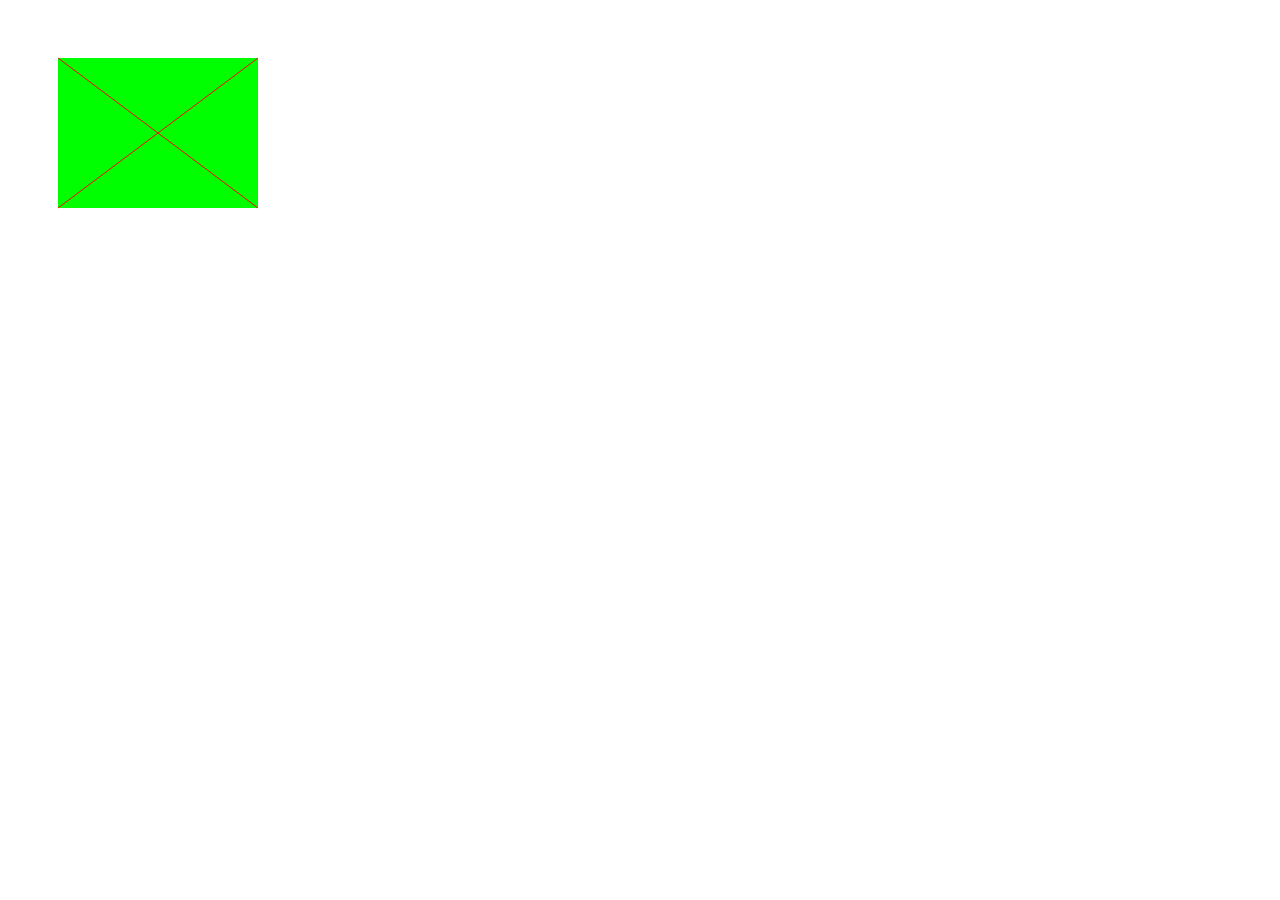
<file: codathon/WebContent/drawOnCanvas.html>
<!DOCTYPE html>
<html>
<head>
<meta charset="ISO-8859-1">
<title>Draw Something</title>
    <script type="text/javascript">
       function drawOnCanvas(){
    	   var c= document.getElementById("c");
    	   var ctx=c.getContext("2d");
    	   
    	   ctx.fillStyle = "#00FF00";
    	   ctx.fillRect(50 , 50 , 200 , 150);
    	   
    	   ctx.moveTo(50 , 50);
    	   ctx.lineTo(250 , 200);
    	   
    	   ctx.moveTo(250, 50);
    	   ctx.lineTo(50, 200)
    	   
    	   ctx.strokeStyle = "#FF0000";
    	   ctx.stroke();
    	   
    	   
       }
    </script>
</head>
<body onload="drawOnCanvas();">
  <canvas id="c" width="400" height="300">Your browser does not support the canvas element.
  
  </canvas>

</body>
</html>
</file>
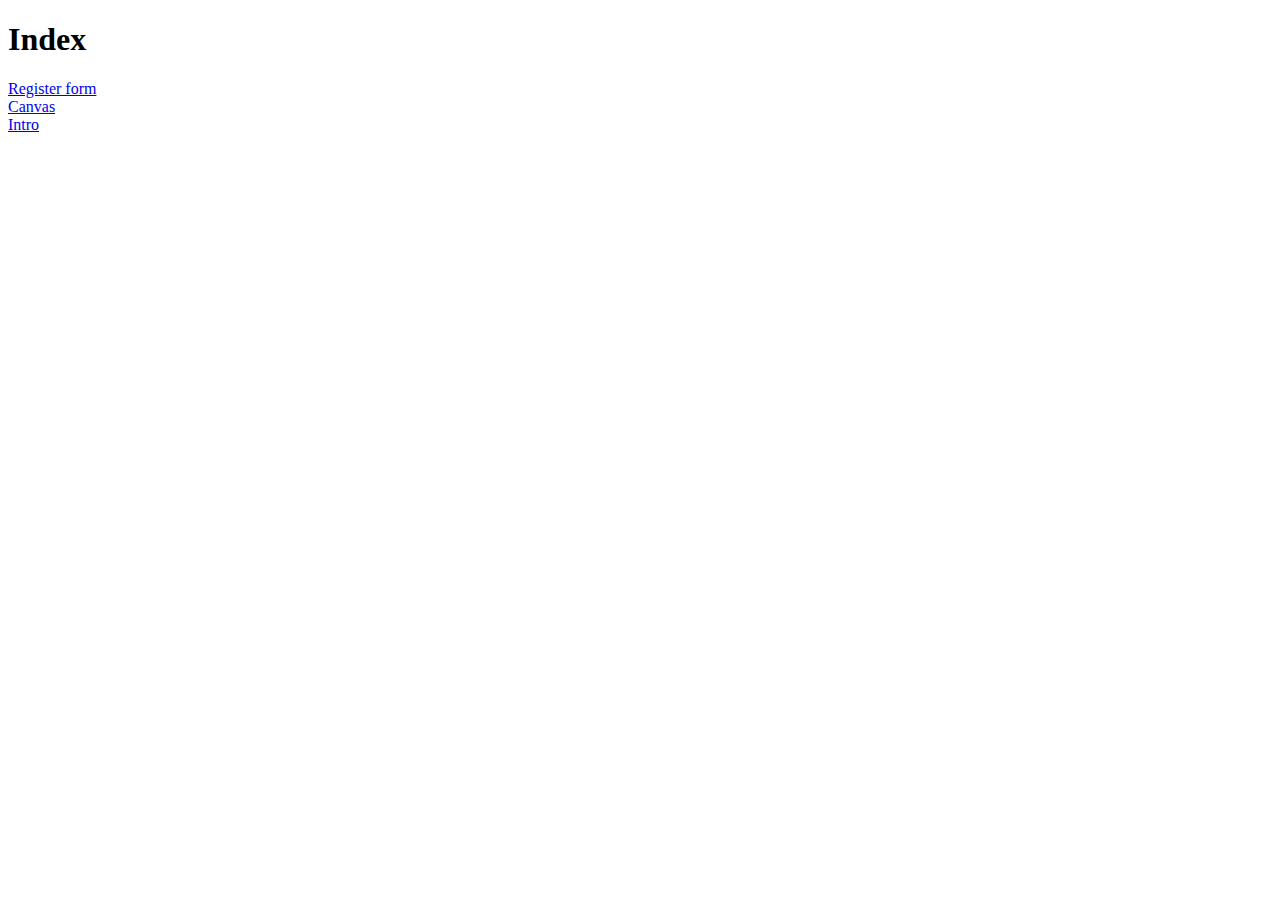
<file: codathon/WebContent/indexpageall.html>
<!DOCTYPE html>
<html>
<head>
<meta charset="ISO-8859-1">
<title>Insert title here</title>

</head>
<body >
<h1>Index </h1>
<a href="http://localhost:8081/Codathon/registerEmployee.html">Register form</a><br/>
<a href="http://localhost:8081/Codathon/drawOnCanvas.html">Canvas</a><br/>
<a href="http://localhost:8081/Codathon/intro.html">Intro</a>
</body>
</html>
</file>
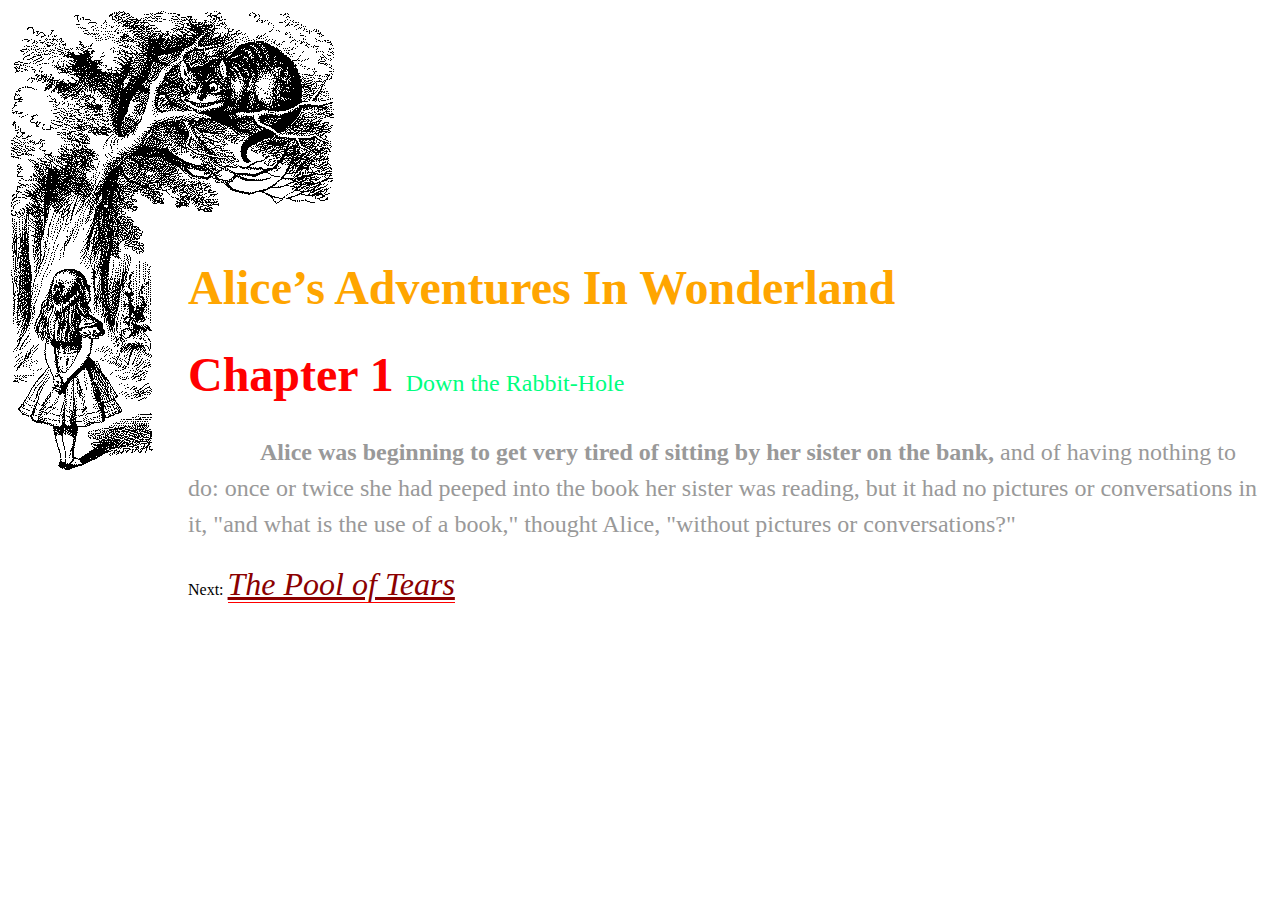
<file: codathon/WebContent/intro.html>
<!-- CSS3: VQS Code 03.06 -->
<!DOCTYPE html>
<html lang="en"><head>
<meta charset="UTF-8">
<title>Alice&#8217;s Adventures in Wonderland</title>
<link href="global.css" type="text/css" rel="stylesheet" media="all"> 
    <style type="text/css" media="all">
@import url("ch01.css");
		h1 { 	
			color: red;	
			font-size: 3em;
			font-weight: bold; }
		h1 .chaptertitle { 
				color: rgb(0, 255, 128);
				font-size: .5em; }
	p {
	    color: rgb(153,153,153);
	    font-family: perpetue, geoegia, serif;
	    line-height: 1.5;
	    text-indent: 3em; }
	  a.chaptertitle {
	         font-family: perpetua, georgia, serif;
	         font-size: 2em;
	         font-style: italic; }
	   a:link {
	            color: darkred;
	            border-bottom: 1px solid red;
                 }
       a:visited {
				color: darkred;
				border-bottom: 1px dashed red;
			}  
	   a:hover {
				color: red;
				border-bottom: 1px solid pink;
			}
	   a:active {
				color: pink;
				border-bottom: 1px solid pink;
			}				             
    </style>
</head>
<body>
<h1 style="color:orange;">Alice&#8217;s Adventures In Wonderland</h1>
<h1 id="ch01">Chapter 1 <span class="chaptertitle">Down the Rabbit-Hole</span></h1>
		<article>
		<p><strong>Alice was beginning to get very tired of sitting by her sister on the bank,</strong> and of having nothing to do: once or twice she had peeped into the book her sister was reading, but it had no pictures or conversations in it, "and what is the use of a book," thought Alice, "without pictures or conversations?"</p>
		</article>
<footer><nav> Next: 
<a class="chaptertitle" href="AAIWL-ch02.html">The Pool of Tears</a>
</nav></footer>
</body>
</html>
</file>
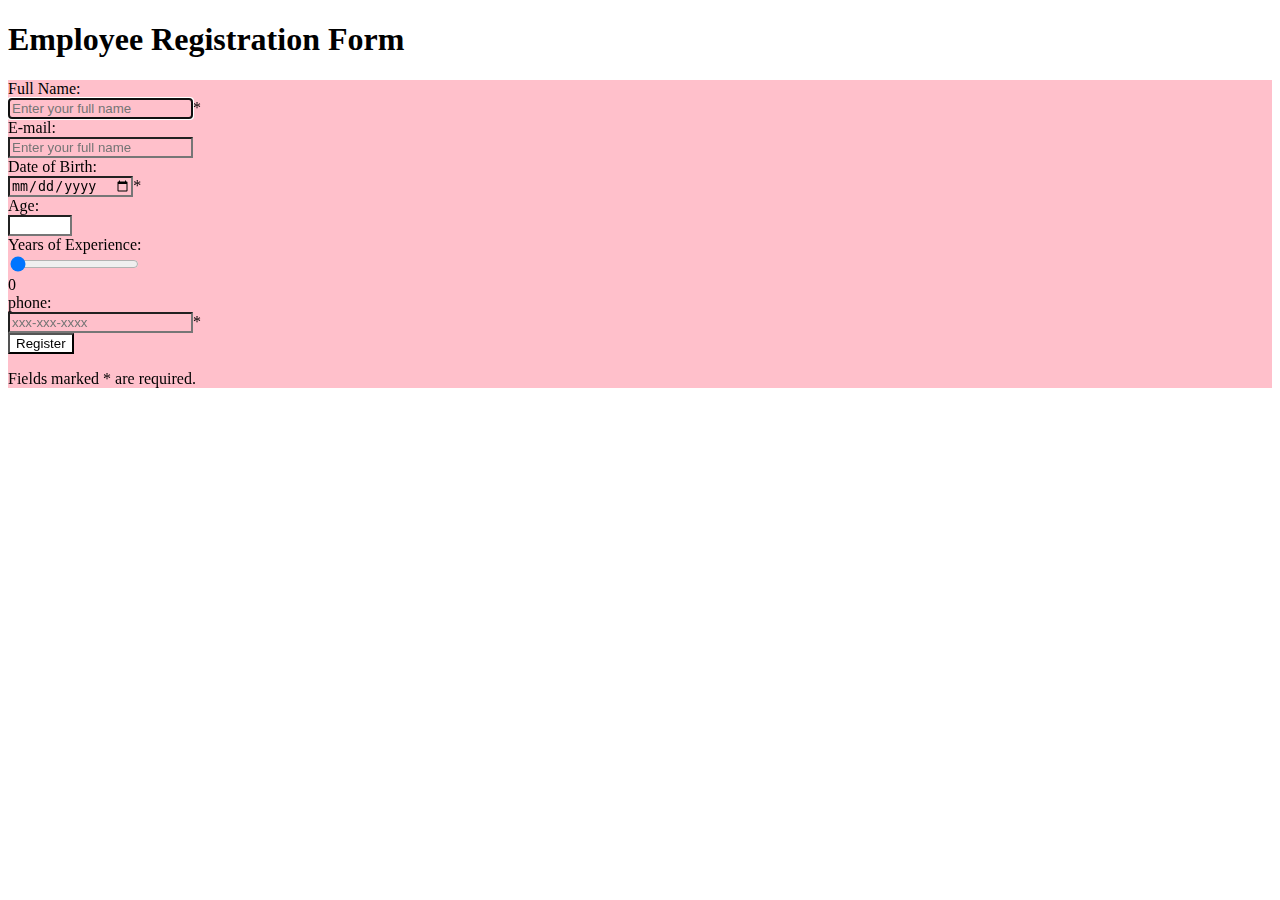
<file: codathon/WebContent/registerEmployee.html>
<!DOCTYPE html>
<html>
<head>
<meta charset="ISO-8859-1">
<title>Register an Employee Form</title>
      <style type="text/css">
           :required, :invalid { background-color: pink; }
           :valid { background-color: white; }
      </style>
</head>
<body>
<h1>Employee Registration Form</h1>
<form action="thankyou.html">
   <label for="fullname">Full Name:</label><br/>
   <input type="text" name="fullName" id="fullName" placeholder="Enter your full name" autofocus required />*<br/>
   
   <label for="email">E-mail:</label><br/>
   <input type="text" name="fullName" id="fullName" placeholder="Enter your full name" autofocus="autofocus" required="required" /><br/>
   
   <label for="dateOfBirth">Date of Birth:</label><br/>
   <input type="date" name="dateOfBirth" id="dateOfBirth" required />*<br/>
   
   <label for="age">Age:</label><br/>
   <input type="number" name="age" id="age" size="6" min="18" max="120" step="1" value="21 /"><br/>
   
   <label for="rating">Years of Experience:</label><br/>
   <input type="range" name="rating" id="rating" min="0" max="100" step="1" value="0" oninput="output.value=rating.value" /><br/>
   <output name=output>0</output><br/>
   
   <label for="phone">phone:</label><br/>
   <input type="text" name="phone" id="phone" pattern="[0-9]{3}-[0-9]{3}-[0-9]{4}" placeholder="xxx-xxx-xxxx" required />*<br/>
   
   <input type="submit" value="Register" />
   <p>Fields marked * are required.</p>
</form>
</body>
</html>
</file>
<file: codathon/WebContent/global.css>
/*-- CSS3: VQS Code 03.03 --*/


body { 
	padding: 220px 0 0 180px; }
h1 { 	
	color: green;	
	font-size: 3em;
	font-weight: bold; }
h1 .chaptertitle { 
	color: blue;
	font-size: .5em;
	font-weight: normal; }
p {
	color: violet;
	font-size: 1.5em;
	line-height: 2; }
</file>
